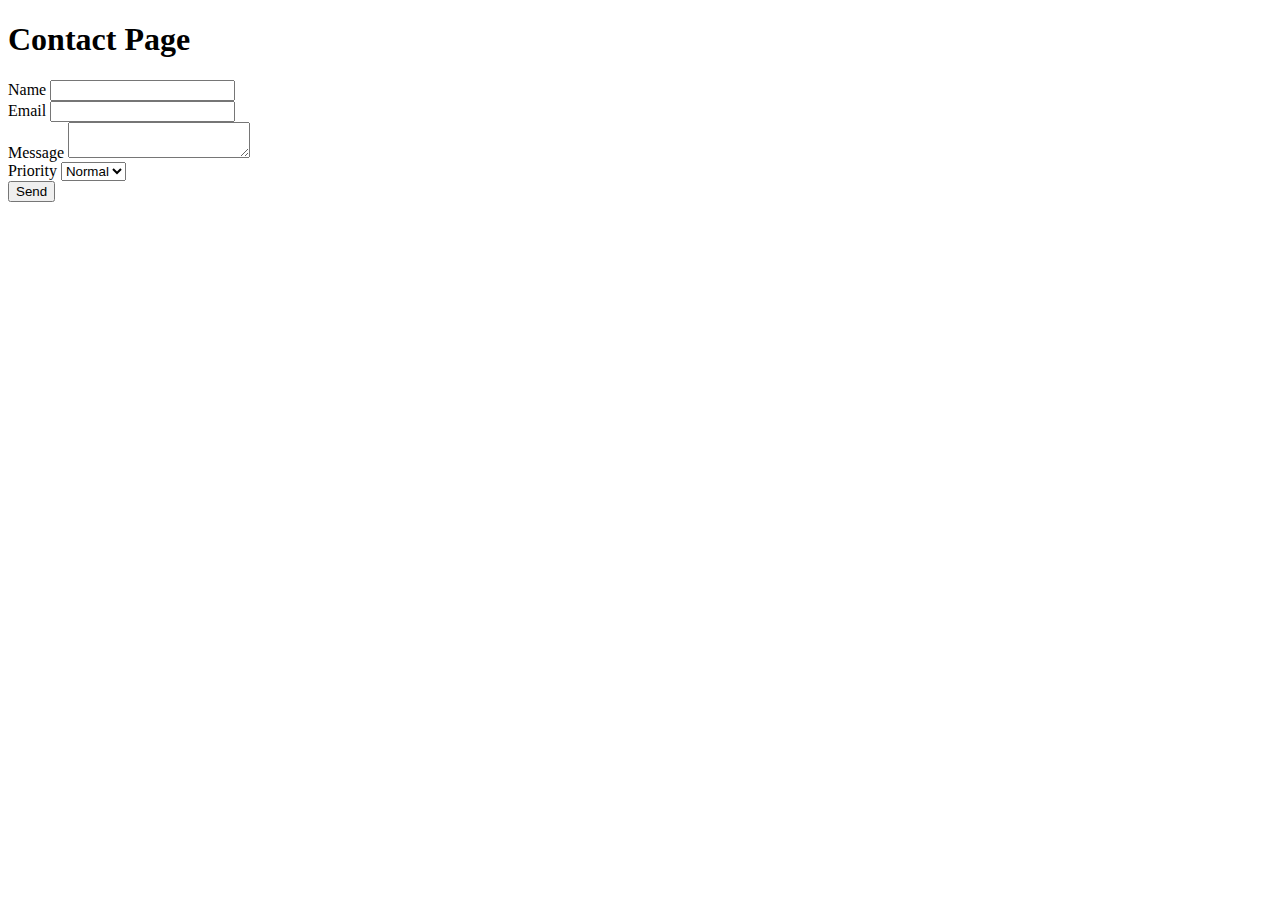
<file: Getting_information_from_the_user/index.html>
<!DOCTYPE html>
<html lang="en">
<!-- gaberoche42@gmail.com -->

<head>
    <meta charset="utf-8">
    <title>Getting information from the user</title>
</head>

<body>
    <h1>Contact Page</h1>

    <form action="/login" method="post">
        <label for="name">Name</label>
        <input type="text" name="name" required>
        <br>
        <label for="email">Email</label>
        <input type="email" name="email" required>
        <br>
        <label for="message">Message</label>
        <textarea name="message" required></textarea>
        <br>
        <label for="priority">Priority</label>
        <select name="priority" required>
            <option value="Low">Low</option>
            <option value="Normal" selected>Normal</option>
            <option value="High">High</option>
        </select>
        <br>
        <input type="submit" name="submit" value="Send">
    </form>

</body>

</html>
</file>
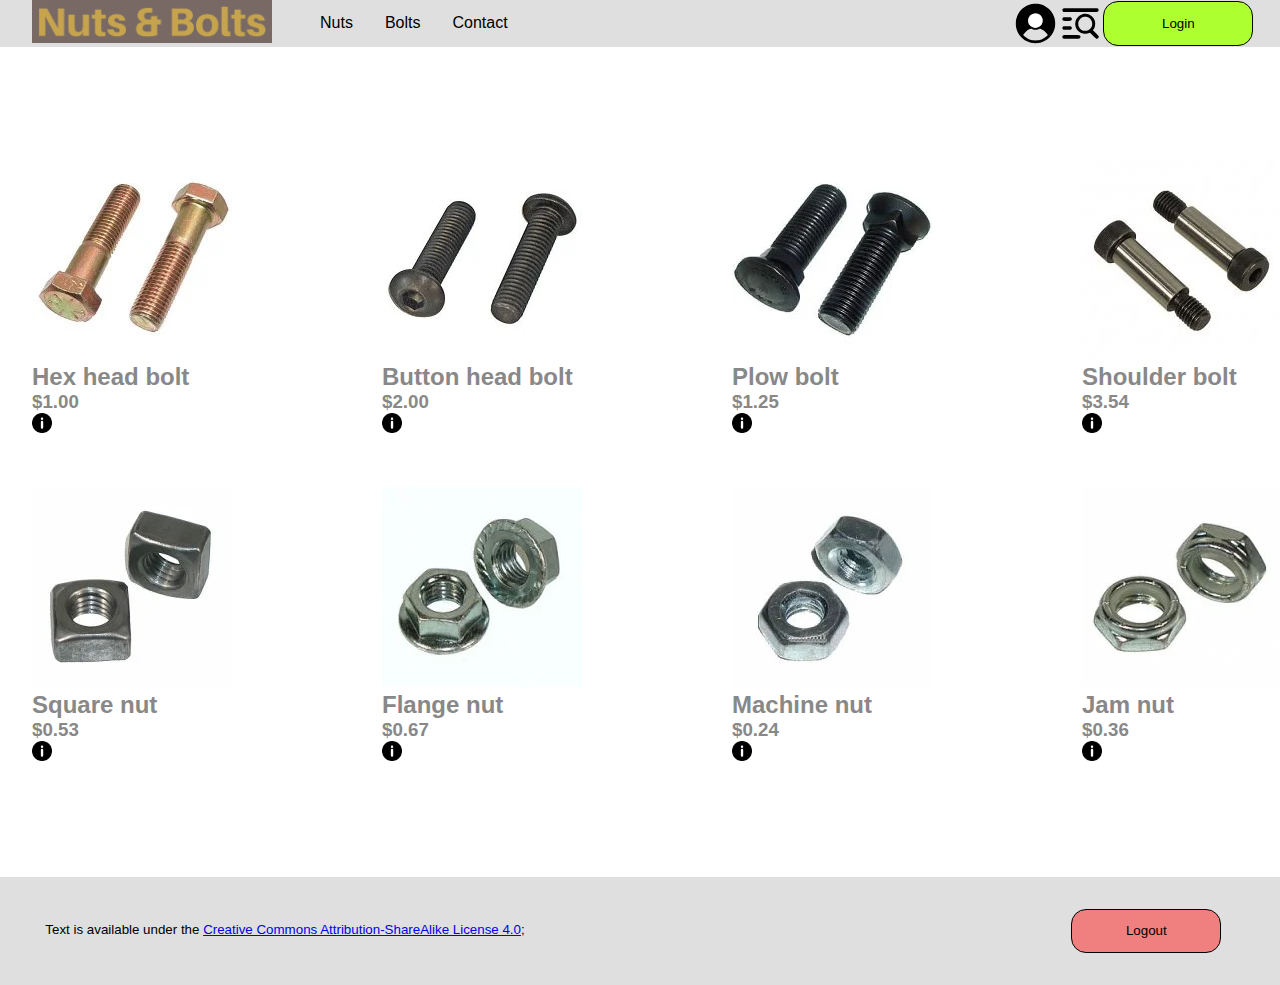
<file: HTML_forms/index.html>
<!doctype html>
<html lang="en">

<head>
    <meta charset="utf-8">
    <meta name="viewport" content="width=device-width, initial-scale=1">
    <meta name="description" content="Simple Web Page Assignment">
    <link rel="stylesheet" href="css/style.css">
    <!-- Project Name -->
    <title>HTML Forms Assignment</title>
</head>

<body>
    <!-- Top Bar -->
    <div class="container">
        <div class="top-navigation">
            <div class="top-navigation-left">
                <a href="index.html"><img src="assets/nuts_bolts_logo.png" alt="" width="240" /> </a>
                <div class="top-navigation-links">
                    <a href="nuts.html">Nuts</a>
                    <a href="bolts.html">Bolts</a>
                    <a href="contact.html">Contact</a>
                </div>
            </div>
            <div class="top-navigation-right">
                <img src="assets/user-icon.svg" alt="" width="45" />
                <img src="assets/advanced-search.svg" alt="" width="45" />
                <button>Login</button>
            </div>
        </div>
        <!-- Grid -->
        <div class="wrapper">
            <div class="cell_a">
                <img src="assets/bolt_a.webp" alt="bolt" />
                <div class="wrapper-links">
                    <h2>Hex head bolt</h2>
                </div>
                <h3>$1.00</h3>
                <img src="assets/info.png" alt="info" width="20" />
            </div>
            <div class="cell_b">
                <img src="assets/bolt_b.webp" alt="bolt" />
                <div class="wrapper-links">
                    <h2>Button head bolt</h2>
                </div>
                <h3>$2.00</h3>
                <img src="assets/info.png" alt="info" width="20" />
            </div>
            <div class="cell_c">
                <img src="assets/bolt_c.webp" alt="bolt" />
                <div class="wrapper-links">
                    <h2>Plow bolt</h2>
                </div>
                <h3>$1.25</h3>
                <img src="assets/info.png" alt="info" width="20" />
            </div>
            <div class="cell_d">
                <img src="assets/bolt_d.webp" alt="bolt" />
                <div class="wrapper-links">
                    <h2>Shoulder bolt</h2>
                </div>
                <h3>$3.54</h3>
                <img src="assets/info.png" alt="info" width="20" />
            </div>
            <div class="cell_e">
                <img src="assets/nut_a.webp" alt="nut" />
                <div class="wrapper-links">
                    <h2>Square nut</h2>
                </div>
                <h3>$0.53</h3>
                <img src="assets/info.png" alt="info" width="20" />
            </div>
            <div class="cell_f">
                <img src="assets/nut_b.webp" alt="nut" />
                <div class="wrapper-links">
                    <h2>Flange nut</h2>
                </div>
                <h3>$0.67</h3>
                <img src="assets/info.png" alt="info" width="20" />
            </div>
            <div class="cell_g">
                <img src="assets/nut_c.webp" alt="nut" />
                <div class="wrapper-links">
                    <h2>Machine nut</h2>
                </div>
                <h3>$0.24</h3>
                <img src="assets/info.png" alt="info" width="20" />
            </div>
            <div class="cell_h">
                <img src="assets/nut_d.webp" alt="nut" />
                <div class="wrapper-links">
                    <h2>Jam nut</h2>
                </div>
                <h3>$0.36</h3>
                <img src="assets/info.png" alt="info" width="20" />
            </div>
        </div>
        <!-- Footer -->
        <div class="footer-navigation">
            <div class="footer-navigation-cc">
                Text is available under the <a href="https://creativecommons.org/licenses/by-sa/4.0/">
                    Creative Commons Attribution-ShareAlike License 4.0</a>;
            </div>
            <div class="footer-navigation-right">
                <button>Logout</button>
            </div>
        </div>
    </div>
    </div>
</body>

</html>
</file>
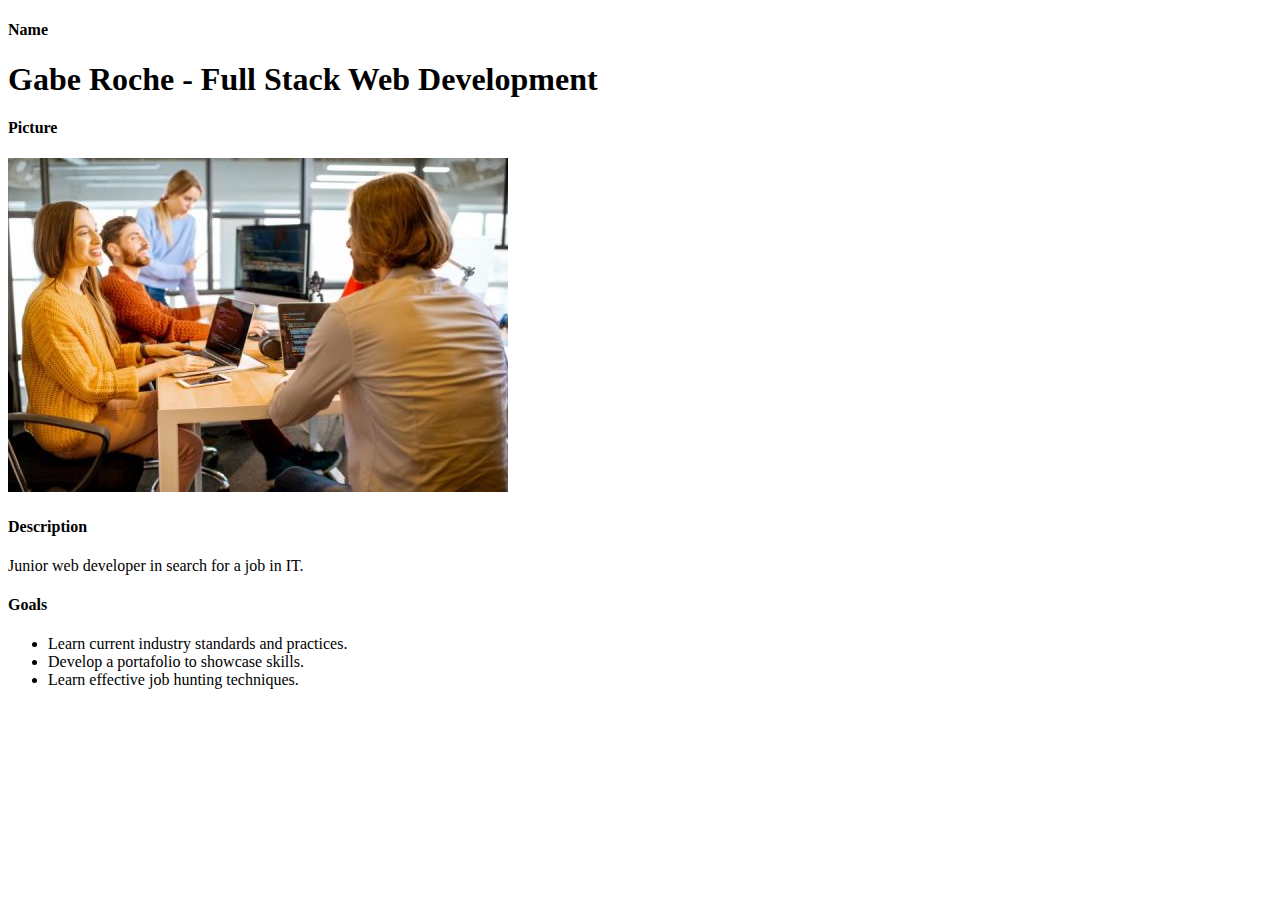
<file: HTML_page_task/index.html>
<!doctype html>
<html lang="en">

<head>
    <meta charset="utf-8">
    <meta name="viewport" content="width=device-width, initial-scale=1.0" />
    <title>HTML page task</title>
</head>

<body>
    <h4>Name</h4>
    <h1>Gabe Roche - Full Stack Web Development</h1>
    <h4>Picture</h4>
    <img src="assets/web-developers.jpg" alt="web developers">
    <h4>Description</h4>
    <p>Junior web developer in search for a job in IT.</p>
    <h4>Goals</h4>
    <ul>
        <li>Learn current industry standards and practices.</li>
        <li>Develop a portafolio to showcase skills.</li>
        <li>Learn effective job hunting techniques.</li>
    </ul>
</body>

</html>
</file>
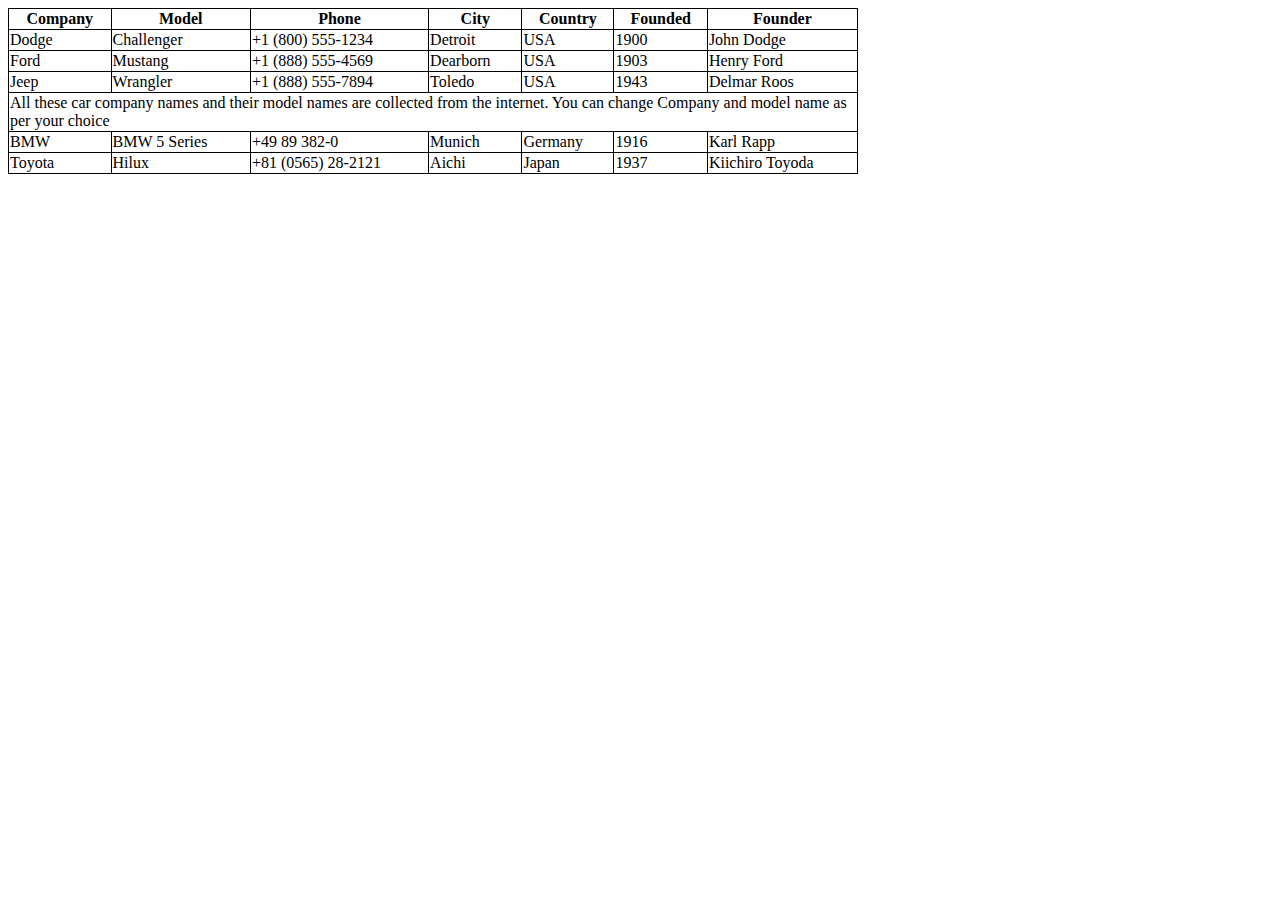
<file: Table_tag_task/index.html>
<!doctype html>
<html lang="en">

<head>
    <meta charset="utf-8">
    <meta name="viewport" content="width=device-width, initial-scale=1.0" />
    <title>Table tag task</title>
    <style>
        table {
            width: 850px;
        }

        table,
        th,
        td {
            border: 1px solid black;
            border-collapse: collapse;
        }
    </style>
</head>

<body>
    <table>
        <tr>
            <th>Company</th>
            <th>Model</th>
            <th>Phone</th>
            <th>City</th>
            <th>Country</th>
            <th>Founded</th>
            <th>Founder</th>
        </tr>
        <tr>
            <td>Dodge</td>
            <td>Challenger</td>
            <td>+1 (800) 555-1234</td>
            <td>Detroit</td>
            <td>USA</td>
            <td>1900</td>
            <td>John Dodge</td>
        <tr>
            <td>Ford</td>
            <td>Mustang</td>
            <td>+1 (888) 555-4569</td>
            <td>Dearborn</td>
            <td>USA</td>
            <td>1903</td>
            <td>Henry Ford</td>
        </tr>
        <tr>
            <td>Jeep</td>
            <td>Wrangler</td>
            <td>+1 (888) 555-7894</td>
            <td>Toledo</td>
            <td>USA</td>
            <td>1943</td>
            <td>Delmar Roos</td>
        </tr>
        <tr>
            <td colspan="7">All these car company names and their model names are collected from the internet. You can
                change Company and model name as per your choice</td>
        </tr>
        <tr>
            <td>BMW</td>
            <td>BMW 5 Series</td>
            <td>+49 89 382-0</td>
            <td>Munich</td>
            <td>Germany</td>
            <td>1916</td>
            <td>Karl Rapp</td>
        </tr>
        <tr>
            <td>Toyota</td>
            <td>Hilux</td>
            <td>+81 (0565) 28-2121</td>
            <td>Aichi</td>
            <td>Japan</td>
            <td>1937</td>
            <td>Kiichiro Toyoda</td>
        </tr>
    </table>
</body>

</html>
</file>
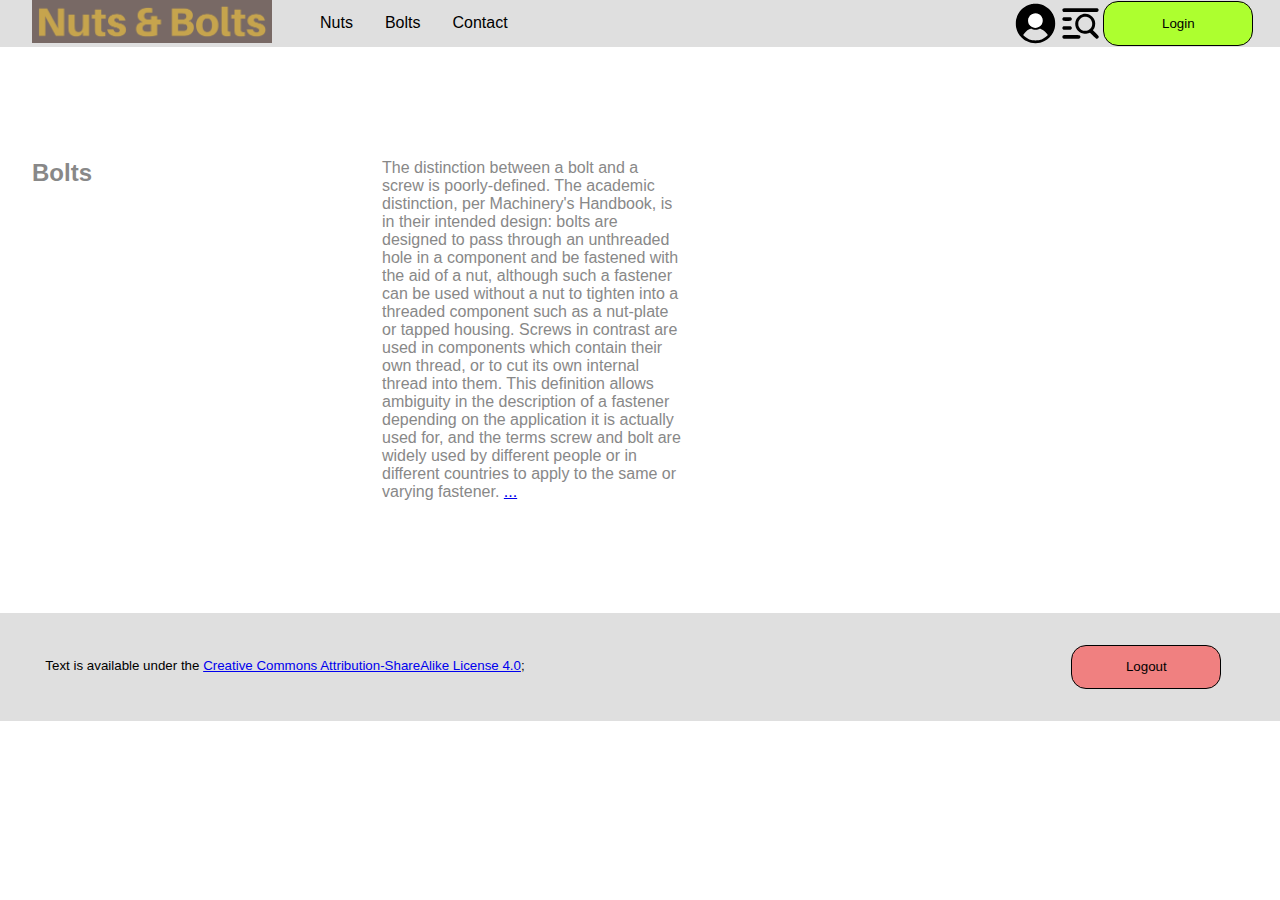
<file: HTML_forms/bolts.html>
<!doctype html>
<html lang="en">

<head>
    <meta charset="utf-8">
    <meta name="viewport" content="width=device-width, initial-scale=1">
    <meta name="description" content="Simple Web Page Assignment">
    <link rel="stylesheet" href="css/style.css">
    <!-- Project Name -->
    <title>Simple Web Page Assignment</title>
</head>

<body>
<!-- Top Bar -->
<div class="container">
    <div class="top-navigation">
        <div class="top-navigation-left">
            <a href="index.html"><img src="assets/nuts_bolts_logo.png" alt="" width="240" /> </a>
            <div class="top-navigation-links">
                <a href="nuts.html">Nuts</a>
                <a href="bolts.html">Bolts</a>
                <a href="contact.html">Contact</a>
            </div>
        </div>
        <div class="top-navigation-right">
            <img src="assets/user-icon.svg" alt="" width="45" />
            <img src="assets/advanced-search.svg" alt="" width="45" />
            <button>Login</button>
        </div>
    </div>
    <!-- Grid -->
    <div class="wrapper">
        <h2>Bolts</h2>
        <p>The distinction between a bolt and a screw is poorly-defined. The academic distinction,
            per Machinery's Handbook, is in their intended design: bolts are designed to pass
            through an unthreaded hole in a component and be fastened with the aid of a nut,
            although such a fastener can be used without a nut to tighten into a threaded
            component such as a nut-plate or tapped housing. Screws in contrast are used in
            components which contain their own thread, or to cut its own internal thread into them.
            This definition allows ambiguity in the description of a fastener depending on the
            application it is actually used for, and the terms screw and bolt are widely used by
            different people or in different countries to apply to the same or varying fastener.
            <a href="https://en.wikipedia.org/wiki/Bolt_(fastener)">...</a></p></p>
    </div>
    <!-- Footer -->
    <div class="footer-navigation">
        <div class="footer-navigation-cc">
            Text is available under the <a href="https://creativecommons.org/licenses/by-sa/4.0/">
            Creative Commons Attribution-ShareAlike License 4.0</a>;
        </div>
        <div class="footer-navigation-right">
            <button>Logout</button>
        </div>
    </div>
</div>
</div>
</body>

</html>
</file>
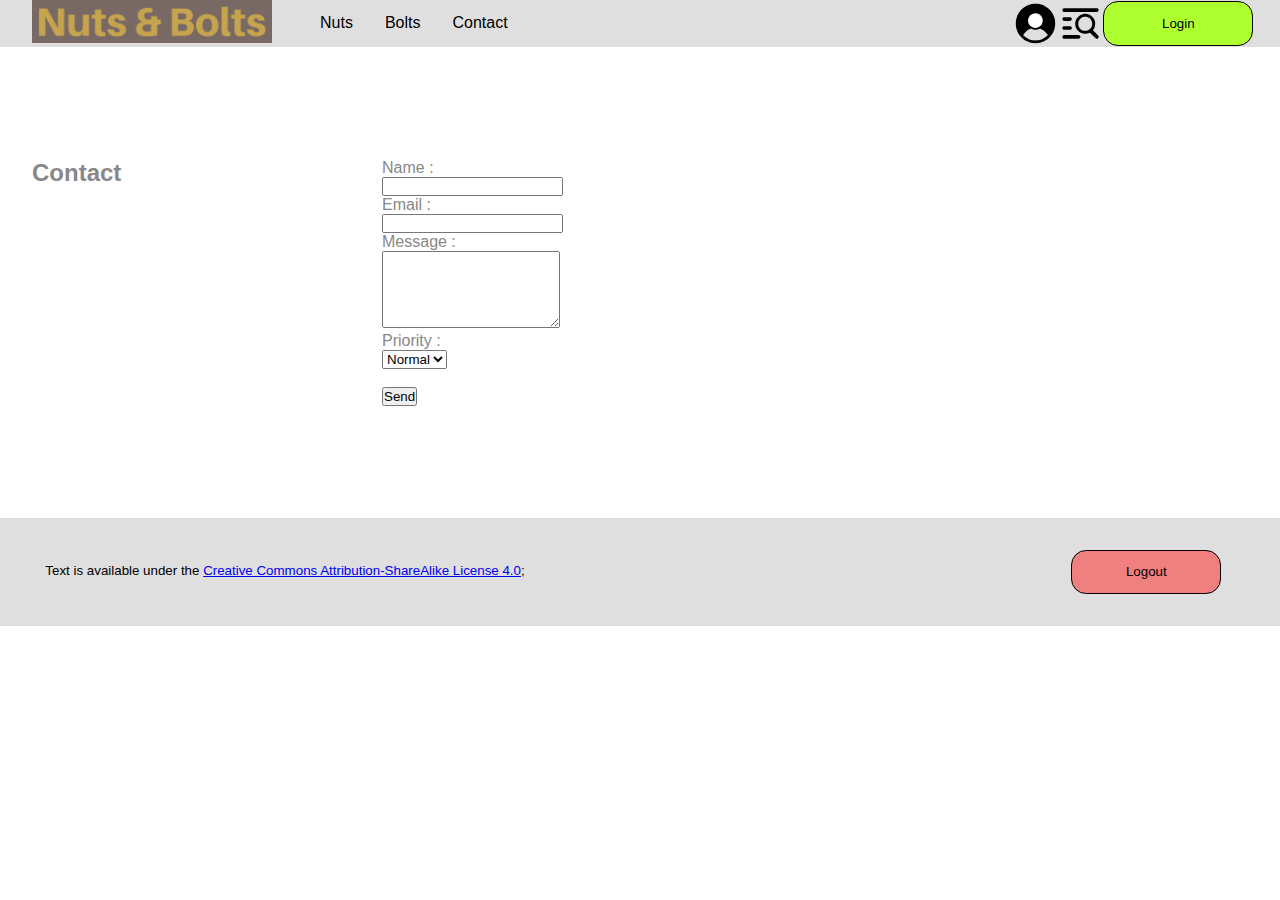
<file: HTML_forms/contact.html>
<!doctype html>
<html lang="en">

<head>
    <meta charset="utf-8">
    <meta name="viewport" content="width=device-width, initial-scale=1">
    <meta name="description" content="Simple Web Page Assignment">
    <link rel="stylesheet" href="css/style.css">
    <!-- Project Name -->
    <title>Simple Web Page Assignment</title>
</head>

<body>
<!-- Top Bar -->
<div class="container">
    <div class="top-navigation">
        <div class="top-navigation-left">
            <a href="index.html"><img src="assets/nuts_bolts_logo.png" alt="" width="240" /> </a>
            <div class="top-navigation-links">
                <a href="nuts.html">Nuts</a>
                <a href="bolts.html">Bolts</a>
                <a href="contact.html">Contact</a>
            </div>
        </div>
        <div class="top-navigation-right">
            <img src="assets/user-icon.svg" alt="" width="45" />
            <img src="assets/advanced-search.svg" alt="" width="45" />
            <button>Login</button>
        </div>
    </div>
    <!-- Grid -->
    <div class="wrapper">
        <h2>Contact</h2>
        <form action="/login" method="post">
            <label for="name" >Name :</label><br>
            <input type="text" name="name" required>
            <br>
            <label for="email">Email :</label><br>
            <input type="email" name="email" required>
            <br>
            <label for="message">Message :</label><br>
            <textarea name="message" required rows="5"></textarea>
            <br>
            <label for="priority">Priority :</label><br>
            <select name="priority" required>
                <option value="Low">Low</option>
                <option value="Normal" selected>Normal</option>
                <option value="High">High</option>
            </select>
            <br><br>
            <input type="submit" name="submit" value="Send">
        </form>
    </div>
    <!-- Footer -->
    <div class="footer-navigation">
        <div class="footer-navigation-cc">
            Text is available under the <a href="https://creativecommons.org/licenses/by-sa/4.0/">
            Creative Commons Attribution-ShareAlike License 4.0</a>;
        </div>
        <div class="footer-navigation-right">
            <button>Logout</button>
        </div>
    </div>
</div>
</div>
</body>

</html>
</file>
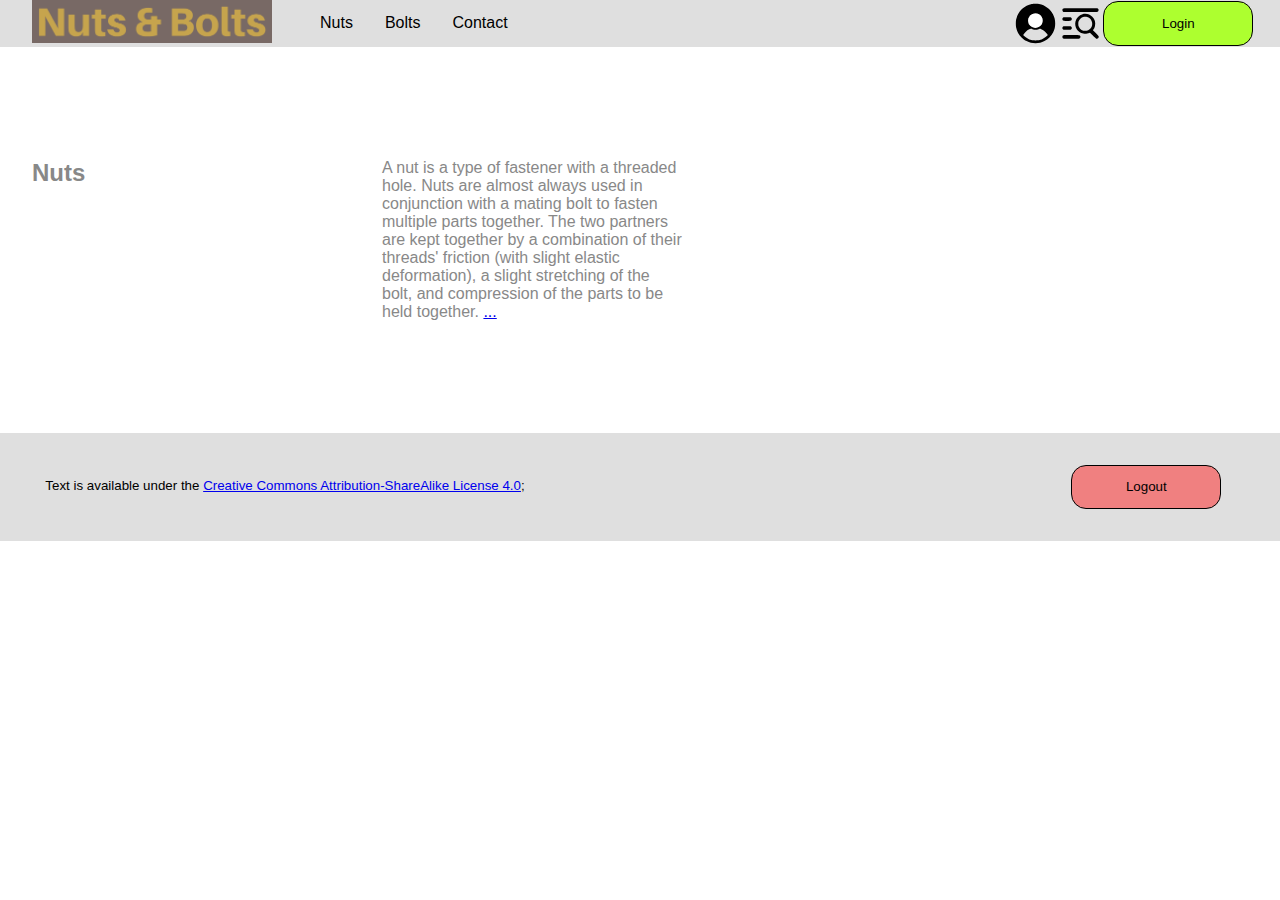
<file: HTML_forms/nuts.html>
<!doctype html>
<html lang="en">

<head>
    <meta charset="utf-8">
    <meta name="viewport" content="width=device-width, initial-scale=1">
    <meta name="description" content="Simple Web Page Assignment">
    <link rel="stylesheet" href="css/style.css">
    <!-- Project Name -->
    <title>Simple Web Page Assignment</title>
</head>

<body>
<!-- Top Bar -->
<div class="container">
    <div class="top-navigation">
        <div class="top-navigation-left">
            <a href="index.html"><img src="assets/nuts_bolts_logo.png" alt="" width="240" /> </a>
            <div class="top-navigation-links">
                <a href="nuts.html">Nuts</a>
                <a href="bolts.html">Bolts</a>
                <a href="contact.html">Contact</a>
            </div>
        </div>
        <div class="top-navigation-right">
            <img src="assets/user-icon.svg" alt="" width="45" />
            <img src="assets/advanced-search.svg" alt="" width="45" />
            <button>Login</button>
        </div>
    </div>
    <!-- Grid -->
    <div class="wrapper">
        <h2>Nuts</h2>
        <p>A nut is a type of fastener with a threaded hole. Nuts are almost always used in
            conjunction with a mating bolt to fasten multiple parts together. The two
            partners are kept together by a combination of their threads' friction (with
            slight elastic deformation), a slight stretching of the bolt, and compression
            of the parts to be held together.
            <a href="https://en.wikipedia.org/wiki/Nut_(hardware)">...</a></p>
    </div>
    <!-- Footer -->
    <div class="footer-navigation">
        <div class="footer-navigation-cc">
            Text is available under the <a href="https://creativecommons.org/licenses/by-sa/4.0/">
            Creative Commons Attribution-ShareAlike License 4.0</a>;
        </div>
        <div class="footer-navigation-right">
            <button>Logout</button>
        </div>
    </div>
</div>
</div>
</body>

</html>
</file>
<file: HTML_forms/css/style.css>
* {
    padding: 0;
    margin: 0;
    box-sizing: border-box;
}

body,
html {
    font-family: "Helvetica Neue", Helvetica, Arial, sans-serif;
}

.container {
    padding: 0em;
}

.top-navigation {
    display: flex;
    align-items: center;
    justify-content: space-between;
    background-color: #dfdfdf;
}

.top-navigation-left {
    padding-left: 2em;
    display: flex;
    align-items: center;
    gap: 3em;
}

.top-navigation-links {
    display: flex;
    gap: 2em;
}

.top-navigation-links a {
    text-decoration: none;
    color: black;
    display: flex;
    gap: 1em;
}

.top-navigation-right {
    display: flex;
}

.top-navigation-right a {
    text-decoration: none;
    color: black;
}

.top-navigation-right button {
    margin-right: 2em;
    border: 1px solid black;
    background-color: greenyellow;
    width: 150px;
    padding: 1em;
    border-radius: 15px;
    cursor: pointer;
}

.wrapper {
    
    margin-top: 5em;
    display: grid;
    grid-template-columns: 300px 300px 300px 300px;
    grid-gap: 50px;
    padding: 2em;
    background-color: #fff;
    color: #888888;
}

.wrapper-links a {
    text-decoration: none;
    color: black;
    gap: 1em;
  }

.footer-navigation {
    background-color: #dfdfdf;
    margin-top: 5em;
    display: flex;
    padding: 2em;
    justify-content: space-between;
  }

.footer-navigation-cc {
    
    gap: 2em;
    padding: 1em;
    font-size: smaller;
  }

.footer-navigation-right {
    display: flex;
    gap: 1em;
    align-items: right;
  }

.footer-navigation button {
    margin-right: 2em;
    border: 1px solid black;
    background-color: lightcoral;
    width: 150px;
    padding: 1em;
    border-radius: 15px;
    cursor: pointer;
}
</file>
